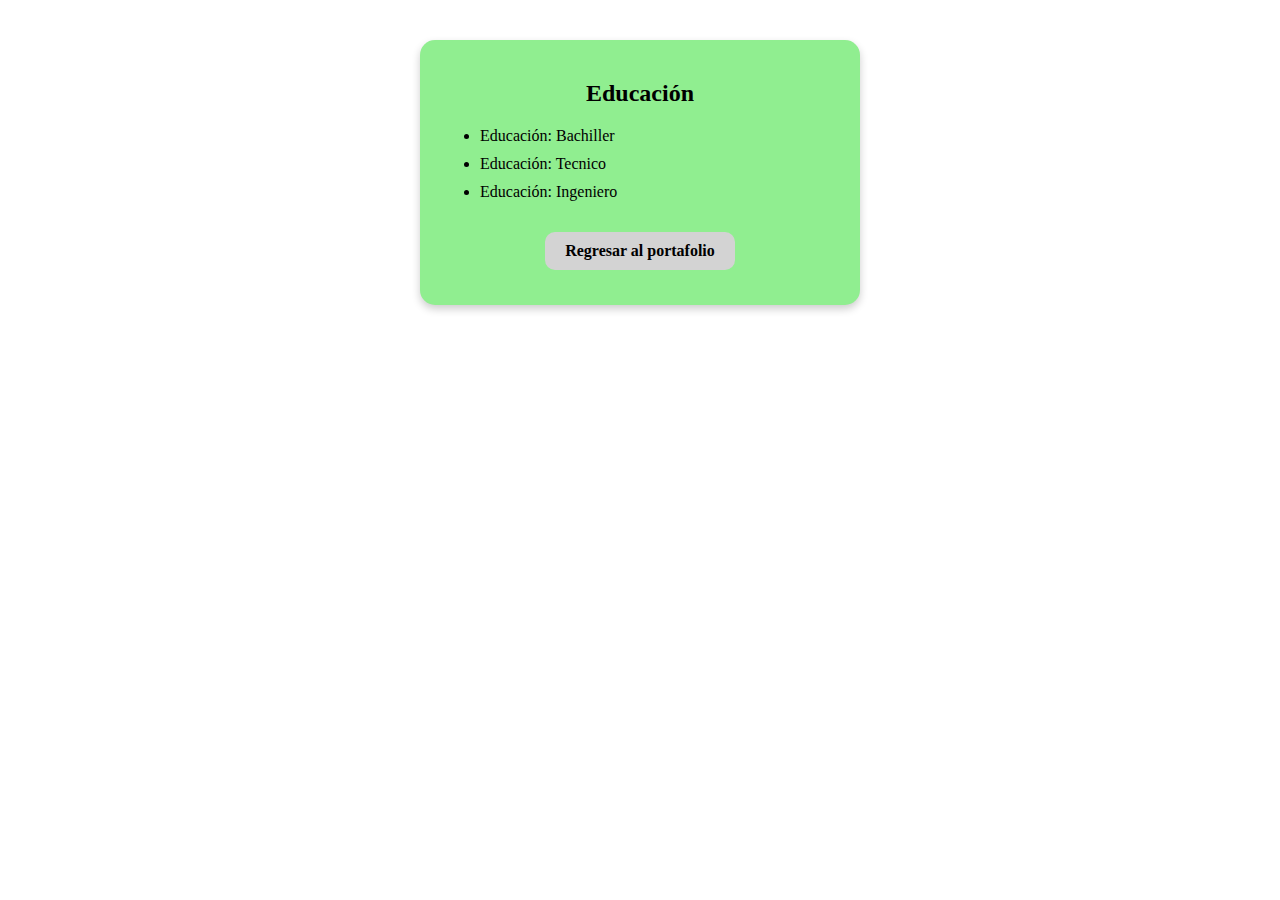
<file: education.html>
<!DOCTYPE html>
<html lang="en">
<head>
    <meta charset="UTF-8">
    <meta name="viewport" content="width=device-width, initial-scale=1.0">
    <title>Educación</title>
    <link rel="stylesheet" href="./styles.css">
</head>
<body>
    <section>
        <div class="card">
            <h2>Educación</h2>
            <ul> 
                <li> Educación: Bachiller</li>
                <li> Educación: Tecnico</li>
                <li> Educación: Ingeniero</li>
            </ul>
            <a href="index.html" class="link-card" style="font-weight: bold">
                Regresar al portafolio </a
                >
        </div>
    </section>
</body>
</html>
</file>
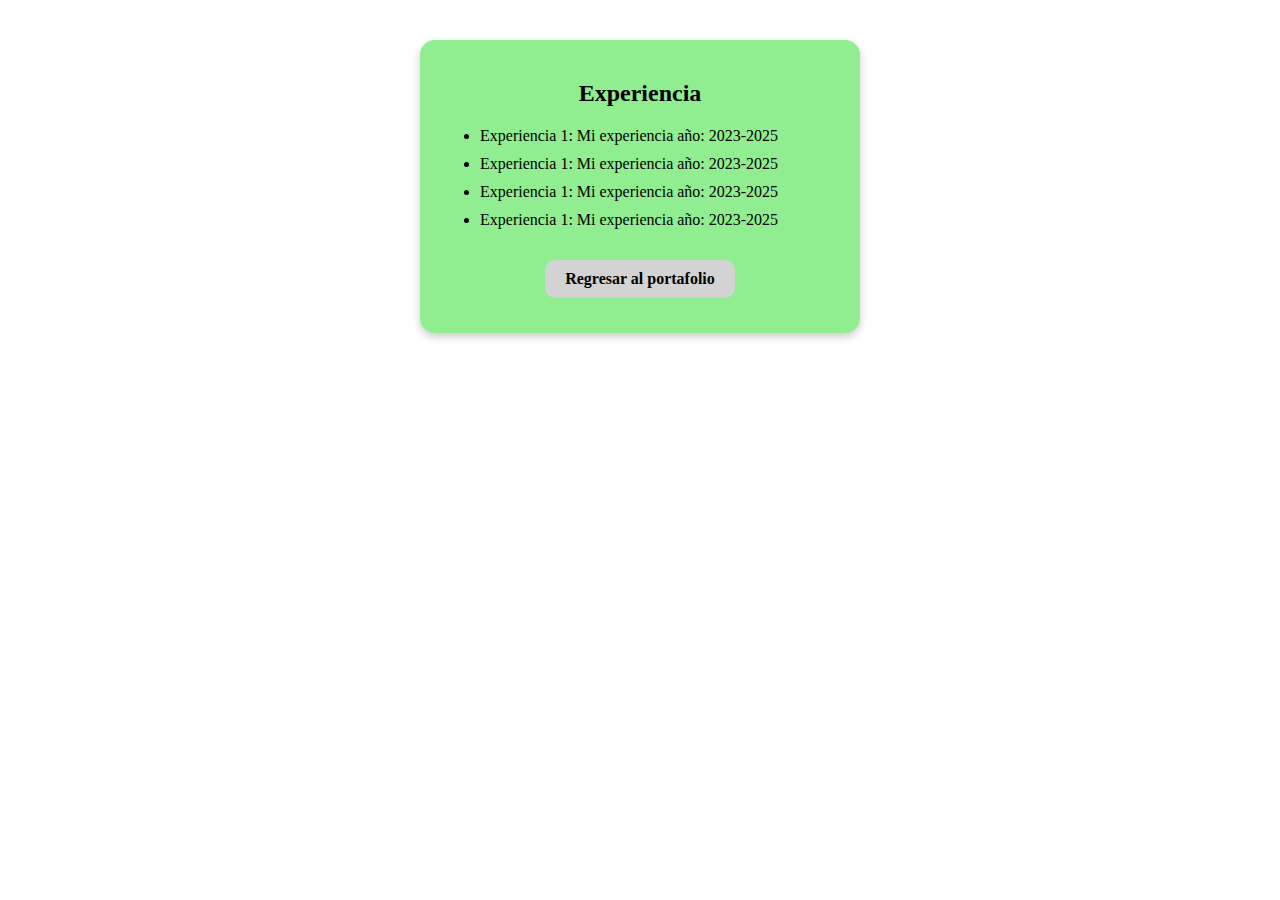
<file: experience.html>
<!DOCTYPE html>
<html lang="en">
<head>
    <meta charset="UTF-8">
    <meta name="viewport" content="width=device-width, initial-scale=1.0">
    <title>Document</title>
    <link rel="stylesheet" href="./styles.css">
</head>
<body>
    <section>
        <div class="card">
            <h2>Experiencia</h2>
            <ul>
                <li>Experiencia 1: Mi experiencia año: 2023-2025</li>
                <li>Experiencia 1: Mi experiencia año: 2023-2025</li>
                <li>Experiencia 1: Mi experiencia año: 2023-2025</li>
                <li>Experiencia 1: Mi experiencia año: 2023-2025</li>

            </ul>
            <a href="index.html" class="link-card" style="font-weight: bold">
                Regresar al portafolio </a
                >
        </div>
    </section>
</body>
</html>
</file>
<file: styles.css>
.card {
    max-width: 400px;
    margin: 40px auto;
    background: lightgreen;
    padding: 20px;
    border-radius: 15px;
    text-align: center;
    box-shadow: 0 4px 8px rgba(0, 0, 0 , 0.2);

}

.avatar-container {
    margin-bottom: 20px;
}

.avatar {
    width: 120px;
    height: 120px;
    border-radius: 50%;
    object-fit: cover;
}

.description-container {
    margin-bottom: 20px;
}

.contact-container {
    margin-bottom: 20px;
    font-weight: bold;
}

.links-container a {
    margin: 0 15px;
    text-decoration: none;
    color: #333;
    font-weight: bold;
}

.link-card {
    display: inline-flex;
    margin: 15px;
    padding: 10px 20px;
    background: lightgray;
    color: black;
    border-radius: 10px;
    text-decoration: none;
}

.card ul {
    text-align: left;
    margin-top: 10px;
}

.card li {
    margin-bottom: 10px;
}
</file>
